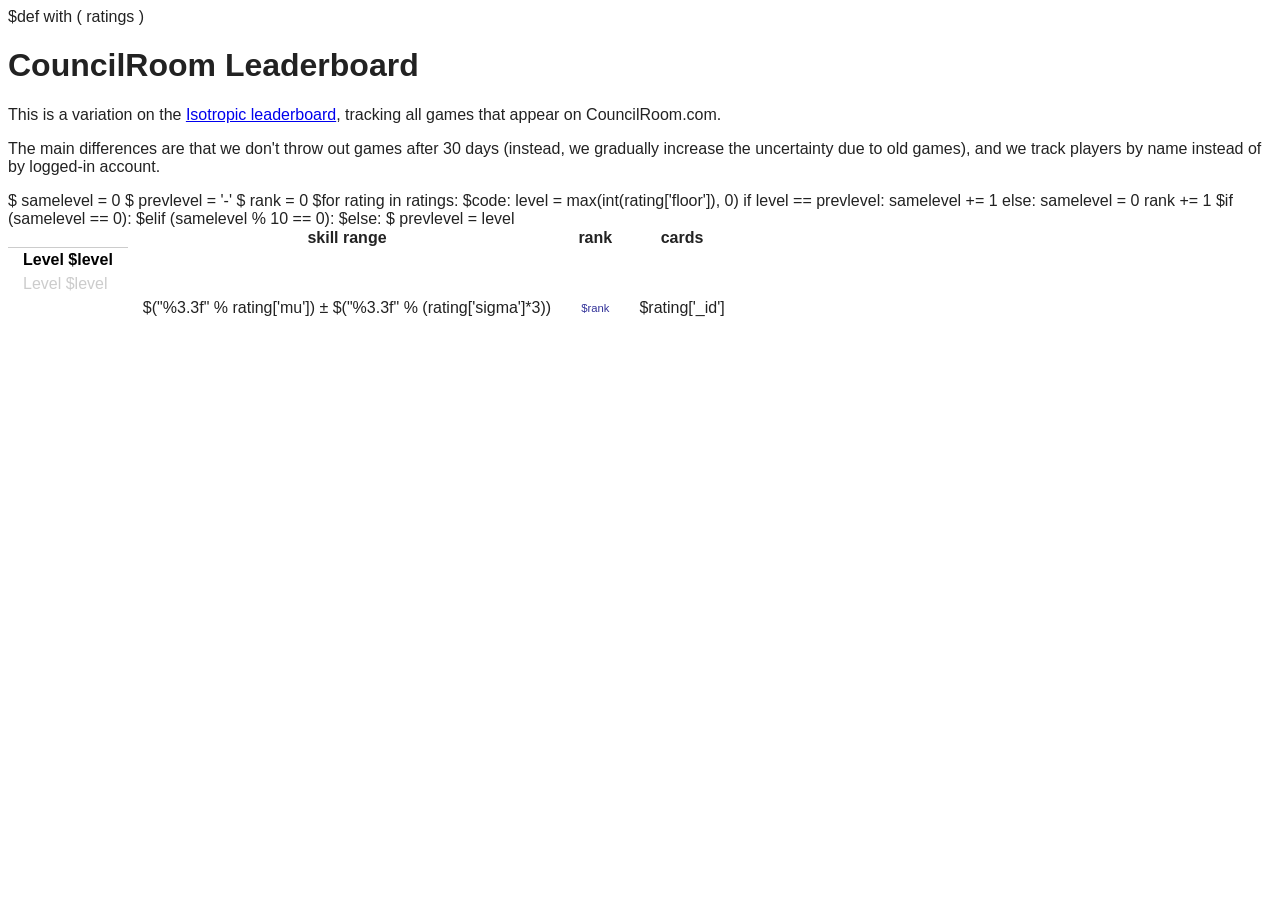
<file: leaderboard_template.html>
$def with ( ratings )
<html><head>
<title>CouncilRoom Leaderboard</title>
<style>
body { font-family: sans-serif; color: #222; }
table { border-collapse: collapse; }
td { padding: 3px 15px; }
tr.level td { border-top: 1px solid #ccc; }
tr.level td.level { font-weight: bold; color: #000; }
.lremind { color: #ccc; }
.c { text-align: center; }
.up { color: #0c0; font-size: 84%; text-align: center; padding-left: 2ex; }
.down { color: #c00; font-size: 84%; text-align: center; padding-left: 2ex; }
b { font-weight: bold; color: #000; }
.sm { font-size: 70.7%; }
.c2 { text-align: center; font-size: 70.7%; color: #339; }
.indeterminate { background-color: #ccc; }
</style>
</head>
<body>
<h1>CouncilRoom Leaderboard</h1>
<p>This is a variation on the
<a href="http://dominion.isotropic.org/leaderboard">Isotropic leaderboard</a>,
tracking all games that appear on CouncilRoom.com.</p>
<p>The main differences are that we don't throw out games after 30 days
(instead, we gradually increase the uncertainty due to old games), and
we track players by name instead of by logged-in account.</p>
$ samelevel = 0
$ prevlevel = '-'
$ rank = 0
<table>
<tr><th></th><th>skill range</th><th>rank</th><th>cards</th></tr>
$for rating in ratings:
    $code:
        level = max(int(rating['floor']), 0)
        if level == prevlevel:
            samelevel += 1
        else:
            samelevel = 0
        rank += 1
    $if (samelevel == 0):
        <tr class='level'><td class='level'>Level $level</td>
    $elif (samelevel % 10 == 0):
        <tr><td class='lremind'>Level $level</td>
    $else:
        <tr><td></td>
    $ prevlevel = level
    <td>
    $("%3.3f" % rating['mu'])
    &plusmn;
    $("%3.3f" % (rating['sigma']*3))
    </td>
    <td class='c2'>
    $rank
    </td>
    <td>$rating['_id']</td>
    </tr>
</table>
</body>
</html>
</file>
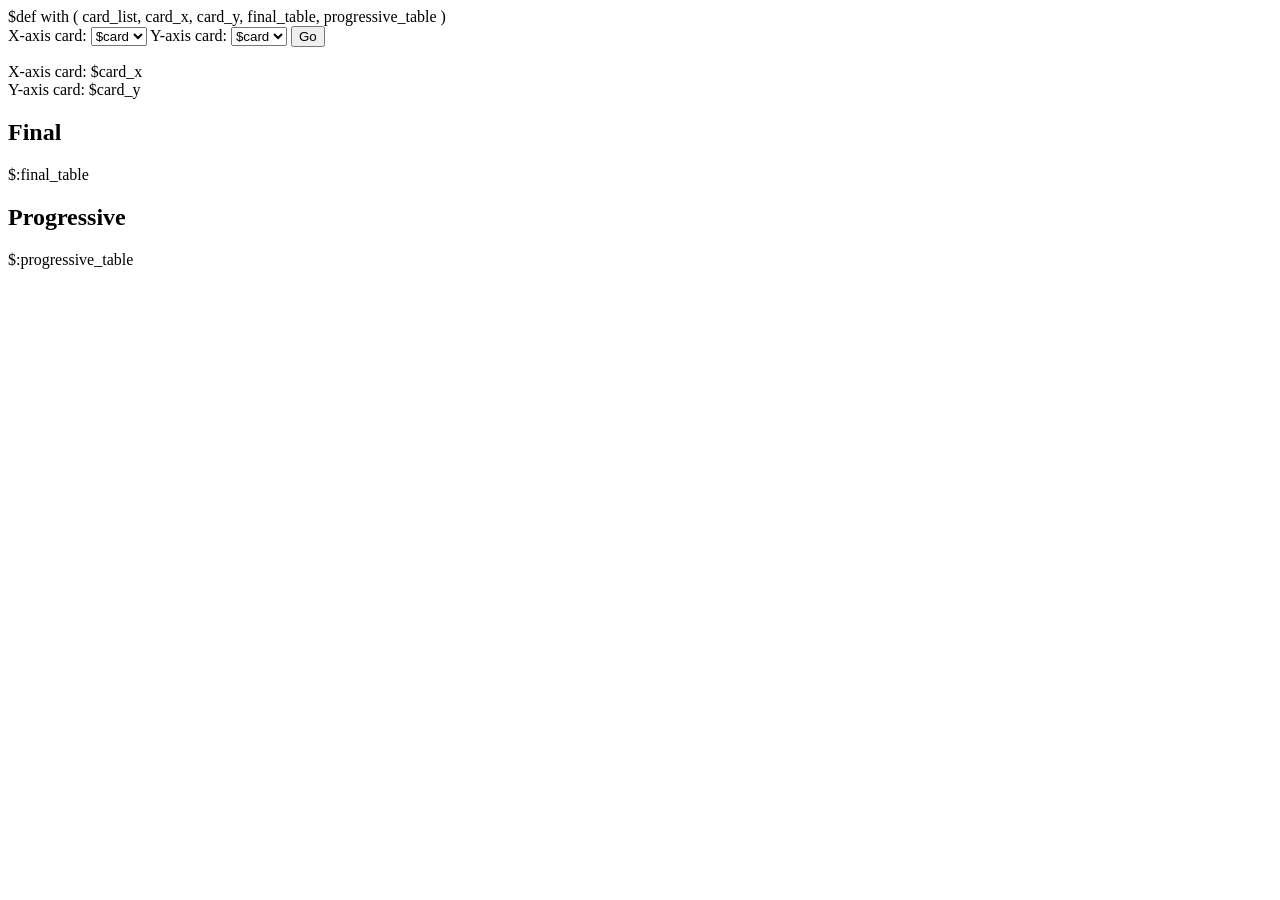
<file: optimal_card_ratios_template.html>
$def with ( card_list, card_x, card_y, final_table, progressive_table )
<html><head>
<title>Optimal Card Ratios</title>
<style type="text/css">
table {
    border-width: 1px;
    border-spacing: 0px;
    border-style: outset;
    border-color: gray;
    border-collapse: separate;
}
table th {
    border-width: 1px;
    padding: 1px;
    border-style: inset;
    border-color: gray;
}
table td {
    border-width: 1px;
    padding: 1px;
    border-style: inset;
    border-color: gray;
}
.num_games {
    font-size: xx-small;
}
</style>
</head>
<body>
    <form action="/optimal_card_ratios" method="get">
    <label for="card">X-axis card:</label>
    <select name="card_x">
    $for card in card_list:
        $if card == card_x:
            <option selected>$card</option>
        $else:
            <option>$card</option>
    </select>

    <label for="card">Y-axis card:</label>
    <select name="card_y">
    $for card in card_list:
        $if card == card_y:
            <option selected>$card</option>
        $else:
            <option>$card</option>
    </select>

    <input type="submit" value="Go">
    </form>

    X-axis card: $card_x<br>
    Y-axis card: $card_y<br>

    <h2>Final</h2>
    $:final_table

    <h2>Progressive</h2>
    $:progressive_table
</body>
</html>
</file>
